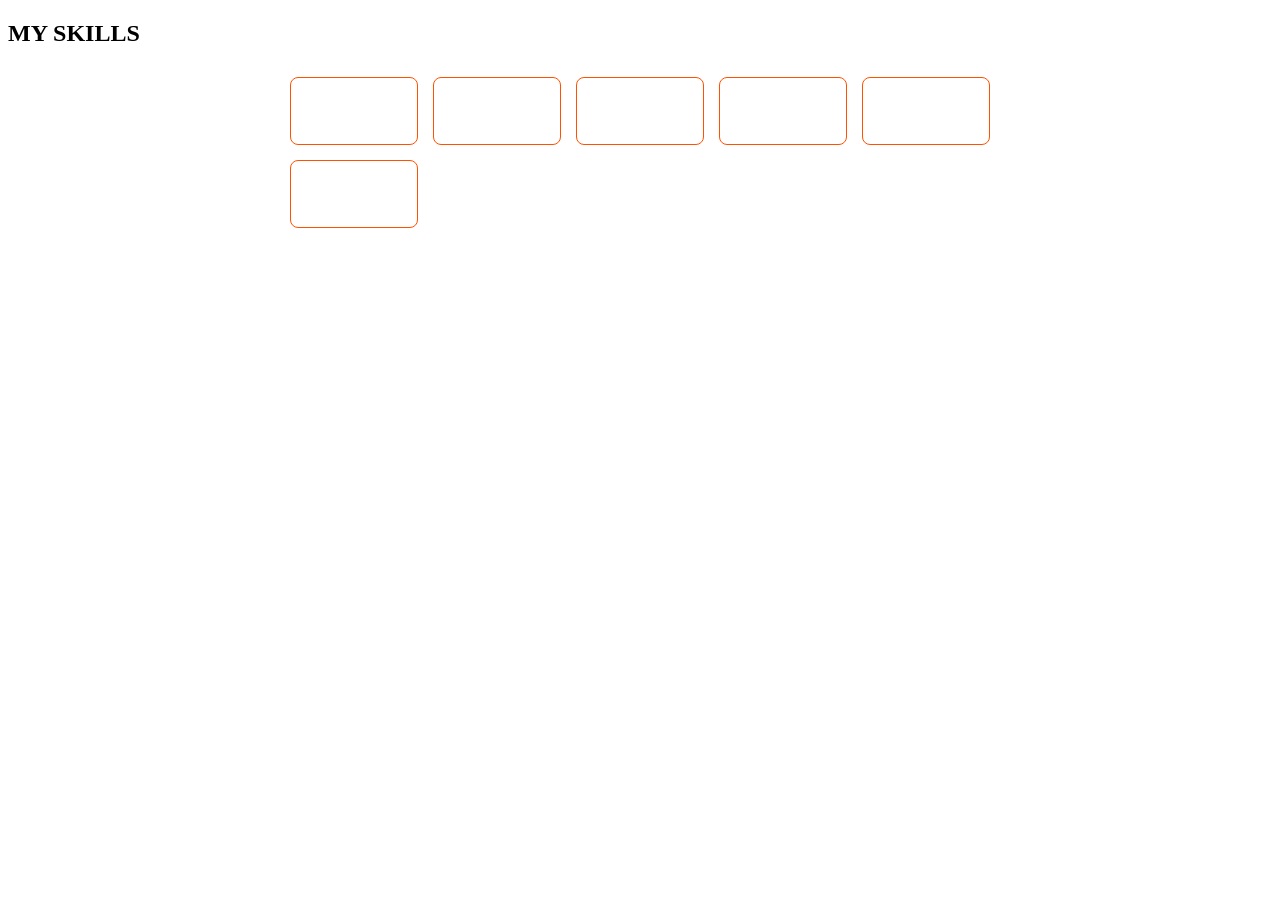
<file: ruang_test/index.html>
<!DOCTYPE html>
<html lang="en">
<head>
    <meta charset="UTF-8">
    <meta name="viewport" content="width=device-width, initial-scale=1.0">
    <title>Document</title>
    <link rel="stylesheet" href="style.css">
</head>
<body>
    <section class="skills-container">
    <h2 class="section-title">MY <span>SKILLS</span></h2>

    <!-- Grid Ikon Ringkas -->
    <div class="skills-grid">
        <div class="skill-card" onclick="openSkillModal('js')">
            <i class="fab fa-js"></i>
            <span>JavaScript</span>
        </div>
        <div class="skill-card" onclick="openSkillModal('docker')">
            <i class="fab fa-docker"></i>
            <span>Docker</span>
        </div>
        <div class="skill-card" onclick="openSkillModal('java')">
            <i class="fab fa-java"></i>
            <span>Java</span>
        </div>
        <div class="skill-card" onclick="openSkillModal('linux')">
            <i class="fab fa-linux"></i>
            <span>Arch Linux</span>
        </div>
        <div class="skill-card" onclick="openSkillModal('mariadb')">
            <i class="fas fa-database"></i>
            <span>MariaDB</span>
        </div>
        <div class="skill-card" onclick="openSkillModal('github')">
            <i class="fab fa-github"></i>
            <span>GitHub</span>
        </div>
    </div>

    <!-- Modal Pop-up Detail Skill -->
    <div id="skill-modal" class="modal" onclick="closeSkillModal(event)">
        <div class="modal-content">
            <span class="close-btn" onclick="closeSkillModal(true)">&times;</span>
            <h3 id="modal-title">Skill Detail</h3>
            <p id="modal-desc">Deskripsi skill...</p>
            <div id="modal-tags" class="tags-container"></div>
        </div>
    </div>
</section>

    <script src="script.js"></script>
</body>
</html>
</file>
<file: ruang_test/style.css>
/* Layout Grid yang Ringkas & Ke Tengah */
.skills-grid {
    display: grid;
    grid-template-columns: repeat(auto-fit, minmax(110px, 1fr)); /* Mengatur kolom otomatis menyesuaikan layar */
    gap: 15px;
    max-width: 700px;
    margin: 30px auto;
    padding: 0 15px;
}

/* Card Ikon */
.skill-card {
    background: rgba(255, 255, 255, 0.05);
    border: 1px solid var(--orange, #ff5100);
    border-radius: 8px;
    padding: 20px 10px;
    text-align: center;
    color: #fff;
    cursor: pointer;
    transition: transform 0.2s ease, box-shadow 0.2s ease;
}

.skill-card:hover {
    transform: translateY(-5px);
    box-shadow: 0 0 15px rgba(255, 81, 0, 0.4);
    background: rgba(255, 81, 0, 0.1);
}

.skill-card i {
    font-size: 32px;
    margin-bottom: 8px;
    display: block;
}

.skill-card span {
    font-family: "Pixelify Sans", sans-serif;
    font-size: 13px;
}

/* Modal Pop-Up Interaktif */
.modal {
    display: none;
    position: fixed;
    top: 0; left: 0;
    width: 100%; height: 100%;
    background: rgba(0, 0, 0, 0.8);
    backdrop-filter: blur(5px);
    justify-content: center;
    align-items: center;
    z-index: 999;
}

.modal-content {
    background: #121212;
    border: 1.5px solid #ff5100;
    border-radius: 10px;
    padding: 25px;
    max-width: 400px;
    width: 90%;
    position: relative;
    color: #fff;
    font-family: sans-serif;
}

.close-btn {
    position: absolute;
    top: 10px; right: 15px;
    font-size: 24px;
    color: #ff5100;
    cursor: pointer;
}

.tags-container span {
    display: inline-block;
    background: rgba(255, 81, 0, 0.2);
    border: 1px solid #ff5100;
    padding: 4px 8px;
    margin: 4px 2px;
    border-radius: 4px;
    font-size: 12px;
}
</file>
